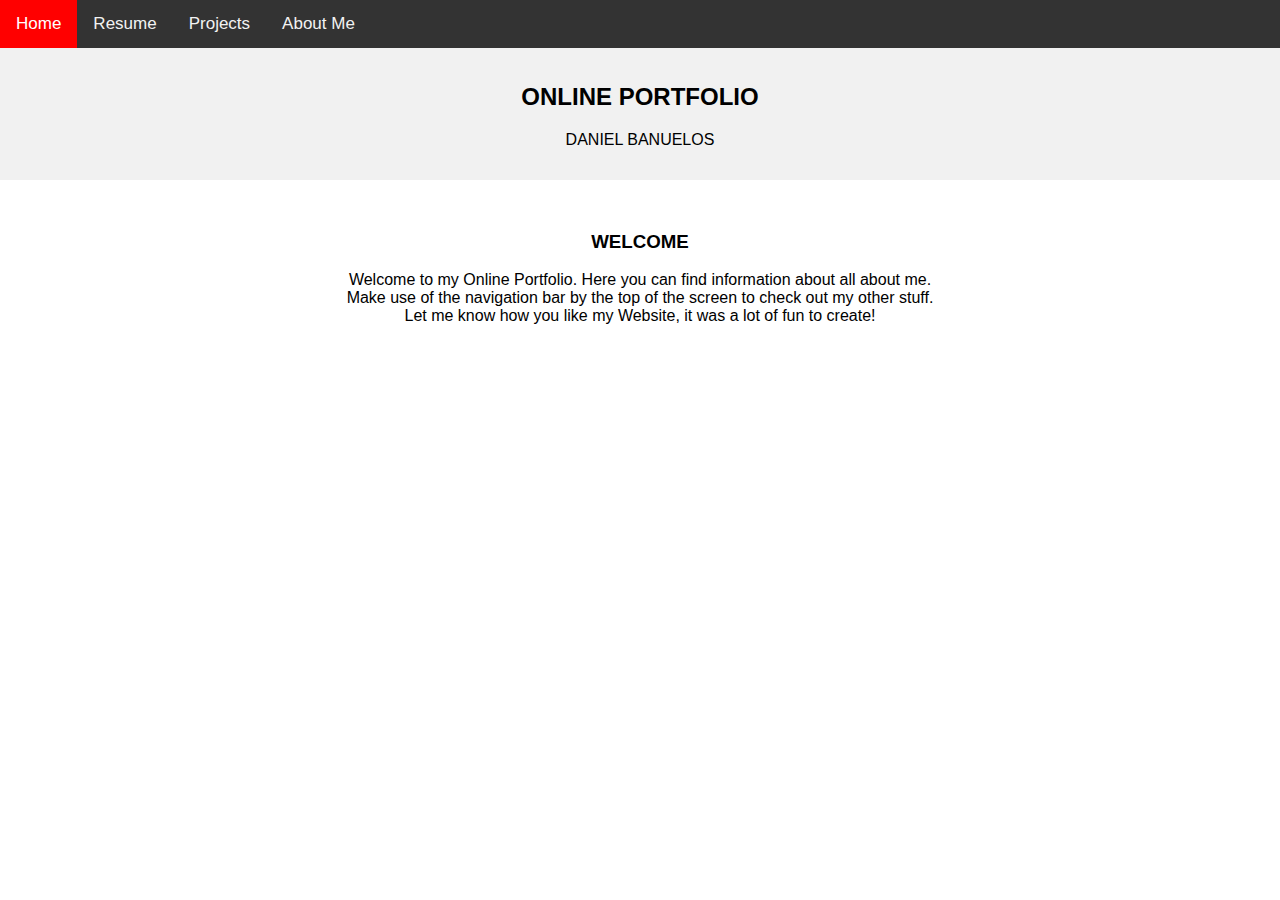
<file: index.html>
<!DOCTYPE html>
<html lang="en">
  <head>
    <link rel="stylesheet" href = "nav.css">
    <title>Home</title>
  </head>
  <body>

  <div id="navbar">
    <a class="active" href="javascript:void(0)">Home</a>
    <a href="resume.html">Resume</a>
    <a href="projects.html">Projects</a>
    <a href="me.html">About Me</a>
  </div>

  <div class="header">
    <h2>ONLINE PORTFOLIO</h2>
    <p>DANIEL BANUELOS</p>
  </div>

  <div class="content">

    <h3>WELCOME</h3>
    <p style="text-align:center;">Welcome to my Online Portfolio. Here you can find information about all about me.
    <br>Make use of the navigation bar by the top of the screen to check out my other stuff.<br>
    Let me know how you like my Website, it was a lot of fun to create!</p>
  </div>

  <script>
  window.onscroll = function() {myFunction()};

  var navbar = document.getElementById("navbar");
  var sticky = navbar.offsetTop;

  function myFunction() {
    if (window.pageYOffset >= sticky) {
      navbar.classList.add("sticky")
    } else {
      navbar.classList.remove("sticky");
    }
  }
  </script>
</html>
</file>
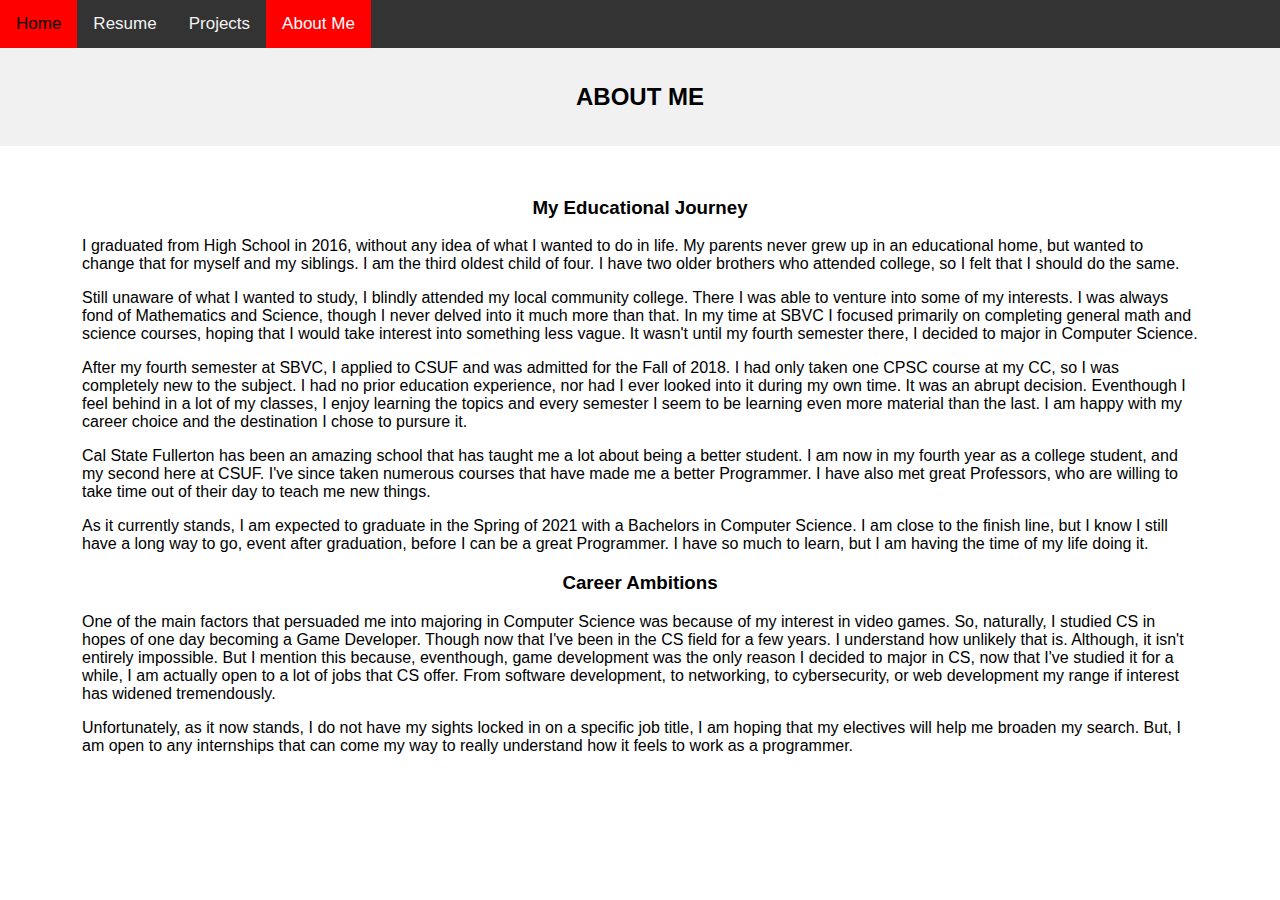
<file: me.html>
<!DOCTYPE html>
<html lang="en">
  <head>
    <link rel="stylesheet" href = "nav.css">
    <title>Home</title>
  </head>
  <body>

  <div id="navbar">
    <a href="index.html">Home</a>
    <a href="resume.html">Resume</a>
    <a href="projects.html">Projects</a>
    <a class="active" href="javascript:void(0)">About Me</a>
  </div>

  <div class="header">
    <h2>ABOUT ME</h2>
  </div>

  <div class="content">
    <h3>My Educational Journey</h3>
    <p>I graduated from High School in 2016, without any idea of what I wanted to do in life.
      My parents never grew up in an educational home, but wanted to change that for myself and my siblings.
      I am the third oldest child of four. I have two older brothers who attended college, so I felt
      that I should do the same.
    <p>Still unaware of what I wanted to study, I blindly attended my local community college.
    There I was able to venture into some of my interests. I was always fond of
    Mathematics and Science, though I never delved into it much more than that. In my time at SBVC
    I focused primarily on completing general math and science courses, hoping that I would take interest into
    something less vague. It wasn't until my fourth semester there, I decided to major in Computer Science.</p>
    <p>After my fourth semester at SBVC, I applied to CSUF and was admitted for the Fall of 2018.
    I had only taken one CPSC course at my CC, so I was completely new to the subject. I had no prior education
    experience, nor had I ever looked into it during my own time. It was an abrupt decision. Eventhough I feel
    behind in a lot of my classes, I enjoy learning the topics and every semester I seem to be learning even more
    material than the last. I am happy with my career choice and the destination I chose to pursure it.
    </p>
    <p>Cal State Fullerton has been an amazing school that has taught me a lot about being a better student.
    I am now in my fourth year as a college student, and my second here at CSUF. I've since taken numerous
    courses that have made me a better Programmer. I have also met great Professors, who are willing
    to take time out of their day to teach me new things.</p>
    <p>As it currently stands, I am expected to graduate in the Spring of 2021 with a Bachelors in Computer Science.
      I am close to the finish line, but I know I still have a long way to go, event after graduation, before I
      can be a great Programmer. I have so much to learn, but I am having the time of my life doing it.
    </p>
    <h3>Career Ambitions</h3>
      <p>One of the main factors that persuaded me into majoring in Computer Science was because of my
        interest in video games. So, naturally, I studied CS in hopes of one day becoming a Game Developer. Though
        now that I've been in the CS field for a few years. I understand how unlikely that is. Although, it isn't
        entirely impossible. But I mention this because, eventhough, game development was the only reason
        I decided to major in CS, now that I've studied it for a while, I am actually open to a lot of jobs that
        CS offer. From software development, to networking, to cybersecurity, or web development my range if interest
        has widened tremendously.
      </p>
      <p>Unfortunately, as it now stands, I do not have my sights locked in on a specific job title, I am hoping
        that my electives will help me broaden my search. But, I am open to any internships that can come my way to
        really understand how it feels to work as a programmer.
      </p>

  </div>

  <script>
  window.onscroll = function() {myFunction()};

  var navbar = document.getElementById("navbar");
  var sticky = navbar.offsetTop;

  function myFunction() {
    if (window.pageYOffset >= sticky) {
      navbar.classList.add("sticky")
    } else {
      navbar.classList.remove("sticky");
    }
  }
  </script>
</html>
</file>
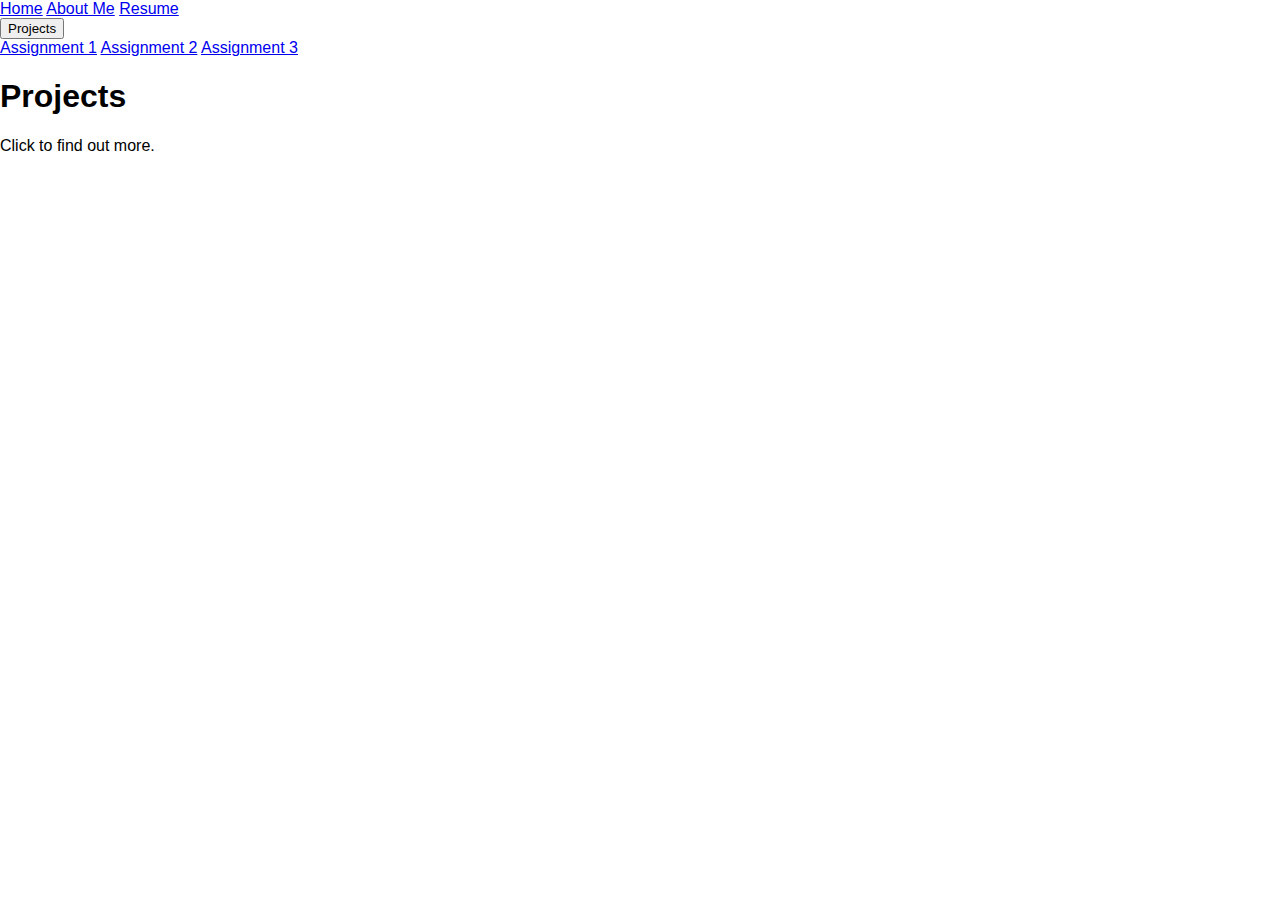
<file: proj.html>
<!DOCTYPE html>
<html lang="en">
  <head>
	<link rel="stylesheet" href = "nav.css">
    <meta charset="utf-8">
    <meta name="generator" content="CoffeeCup HTML Editor (www.coffeecup.com)">
    <meta name="dcterms.created" content="Mon, 14 Oct 2019 05:05:01 GMT">
    <meta name="description" content="">
    <meta name="keywords" content="">
    <title>Projects</title>
  </head>
  <body>


 <div class="navbar">
  <a href="index.html">Home</a>
  <a href="me.html">About Me</a>
  <a href="resume.html">Resume</a>
  <div class="dropdown">
    <button class="dropbtn">Projects 
      <i class="fa fa-caret-down"></i>
    </button>
    <div class="dropdown-content">
      <a href="Assignment1.html">Assignment 1</a>
      <a href="Assignment2.html">Assignment 2</a>
      <a href="Assignment3.html">Assignment 3</a>
    </div>
  </div> 
</div>

<h1>Projects</h1>

<p>Click to find out more.</p>

  </body>
</html>
</file>
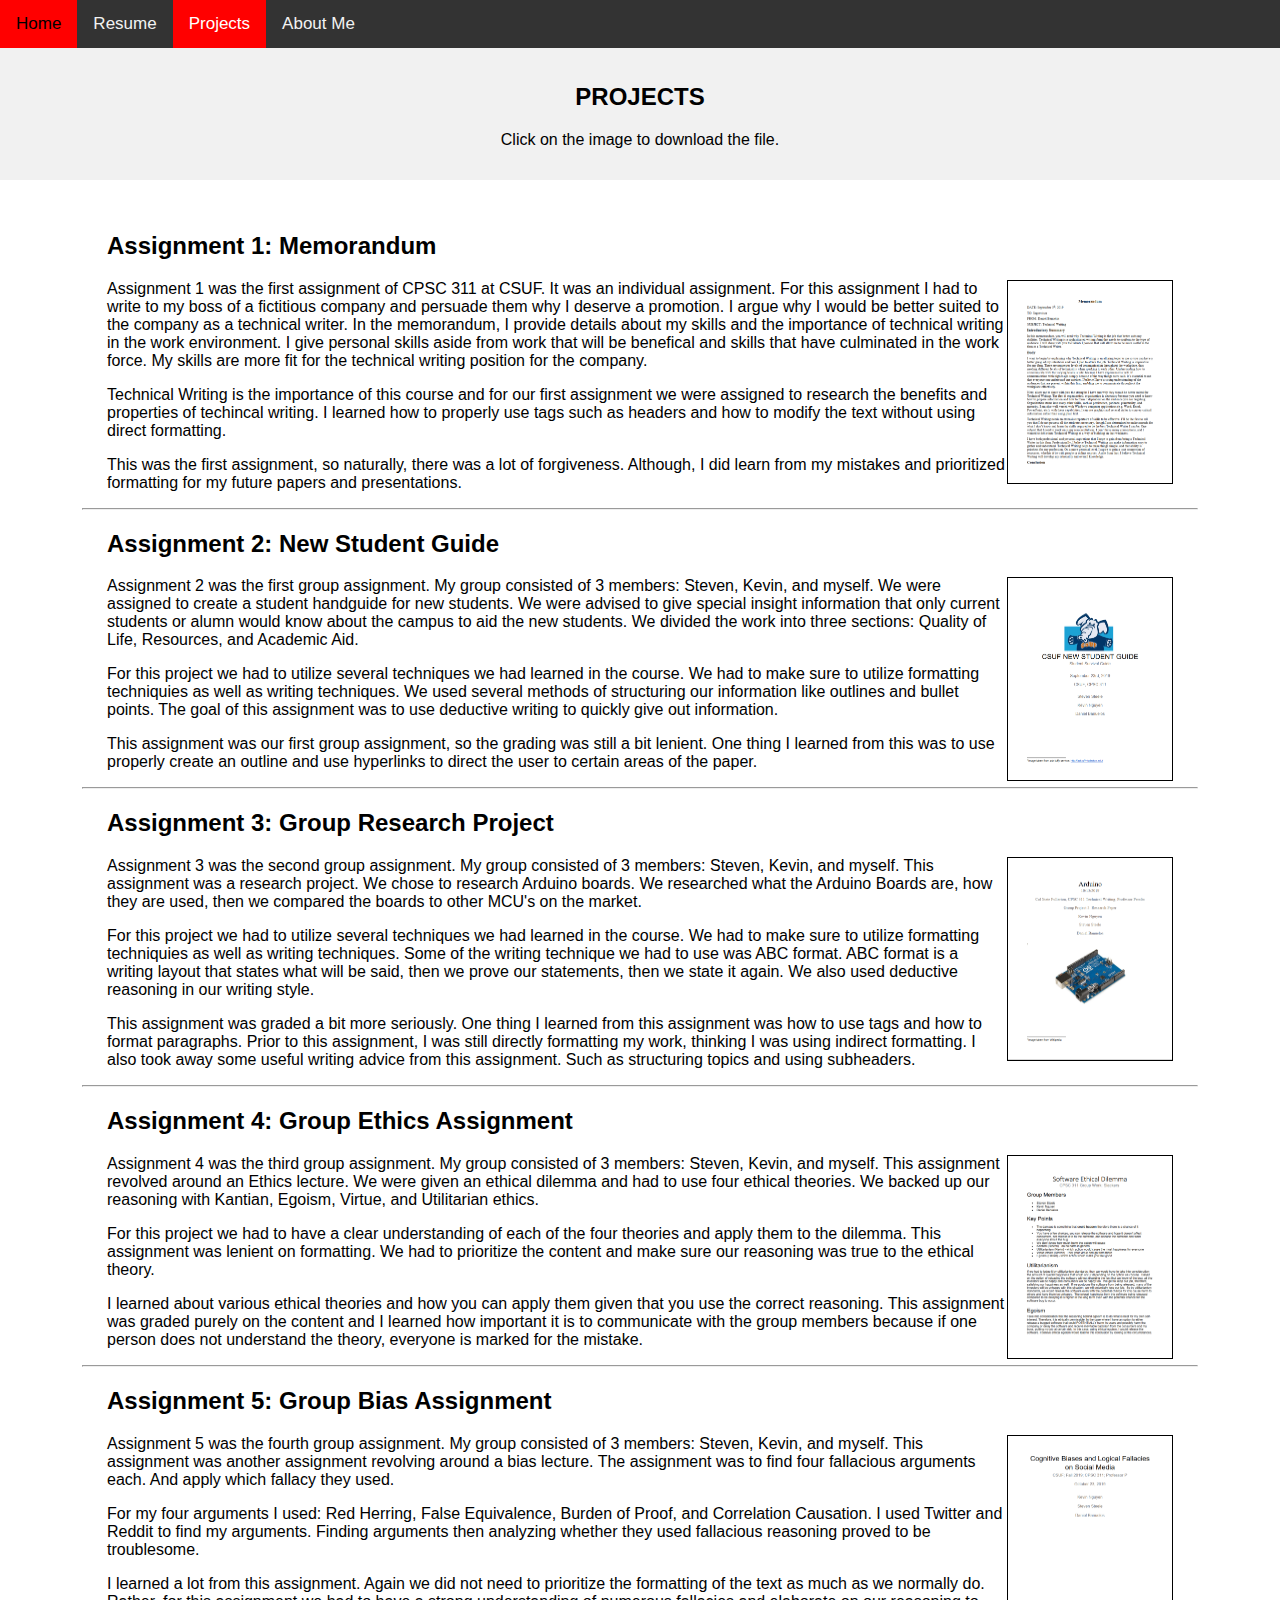
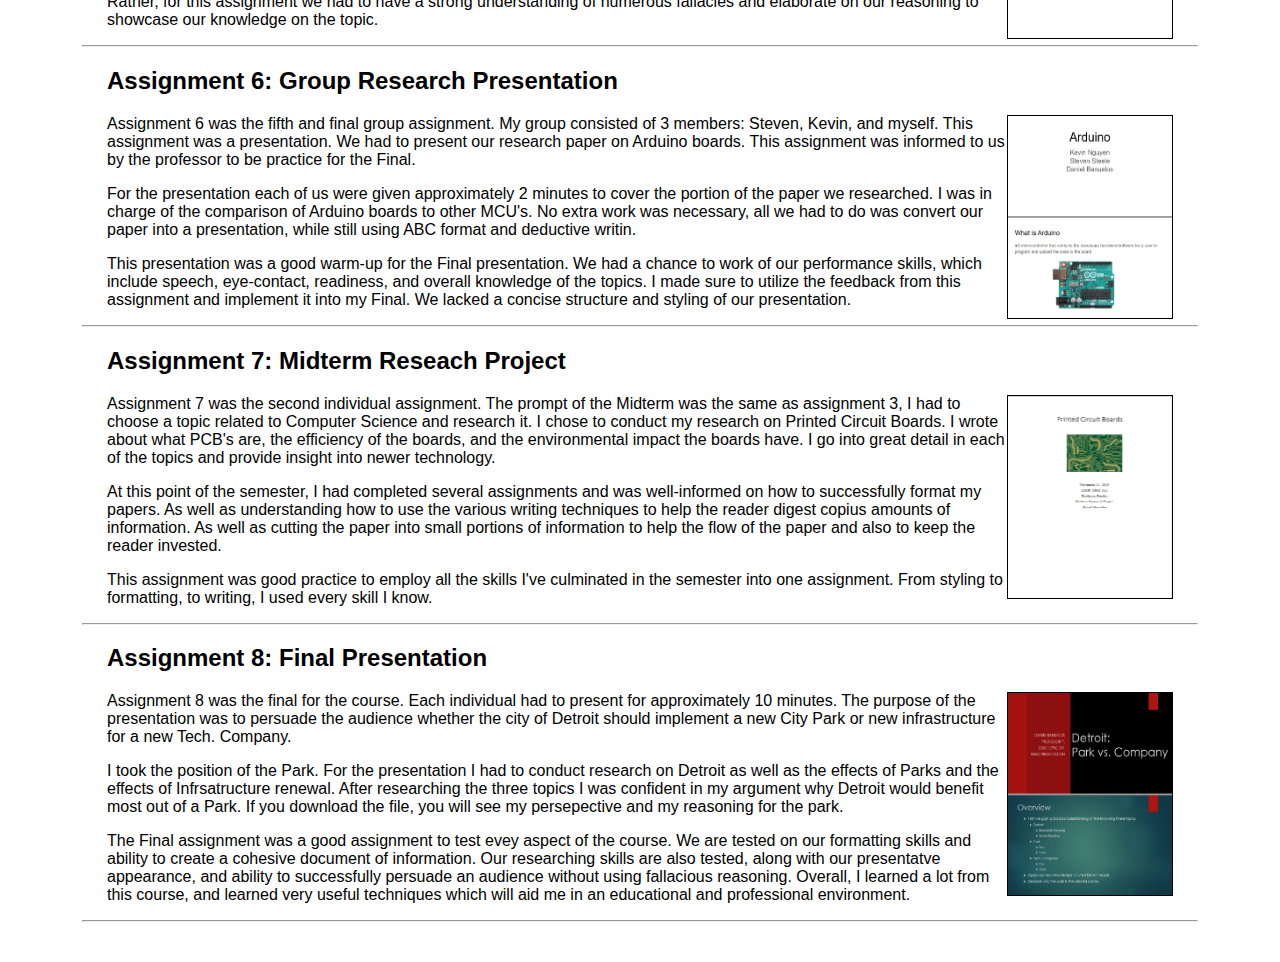
<file: projects.html>
<!DOCTYPE html>
<html lang="en">
  <head>
    <link rel="stylesheet" href = "nav.css">
    <title>Home</title>
  </head>
  <body>

  <div id="navbar">
    <a href="index.html">Home</a>
    <a href="resume.html">Resume</a>
    <a class="active" href="javascript:void(0)">Projects</a>
    <a href="me.html">About Me</a>
  </div>

  <div class="header">
    <h2>PROJECTS</h2>
    <p>Click on the image to download the file.</p>
  </div>

  <div class="content">
    <section>
      <h2>Assignment 1: Memorandum</h2>
      <p><a href="Assignments/CPSC311_Homework1.pdf" download>
        <img src="Images/image1.png" alt="W3Schools" width="164" height="202"></a>
          Assignment 1 was the first assignment of CPSC 311 at CSUF. It was an
          individual assignment. For this assignment
          I had to write to my boss of a fictitious company and persuade them why
          I deserve a promotion. I argue why I would be better suited to the company
          as a technical writer. In the memorandum, I provide details about my
          skills and the importance of technical writing in the work environment.
          I give personal skills aside from work that will be benefical and skills
          that have culminated in the work force. My skills are more fit for the
          technical writing position for the company.
          </p>
        <p>Technical Writing is the importance of this course and for our first
          assignment we were assigned to research the benefits and properties
          of techincal writing. I learned how to properly use tags such as headers
          and how to modify the text without using direct formatting.
          </p>
        <p>This was the first assignment, so naturally, there was a lot of forgiveness.
        Although, I did learn from my mistakes and prioritized formatting for my
        future papers and presentations.
          </p>
        </section>
      <hr>
      <section>
        <h2>Assignment 2: New Student Guide</h2>
        <p><a href="Assignments/Slackers Group Project.pdf" download>
          <img src="Images/image2.png" alt="W3Schools" width="164" height="202"></a>
          Assignment 2 was the first group assignment. My group consisted of 3 members:
          Steven, Kevin, and myself. We were assigned to create a student handguide
          for new students. We were advised to give special insight information
          that only current students or alumn would know about the campus to
          aid the new students. We divided the work into three sections: Quality
          of Life, Resources, and Academic Aid.
          </p>
        <p>For this project we had to utilize several techniques we had learned
          in the course. We had to make sure to utilize formatting techniquies
          as well as writing techniques. We used several methods of structuring our
          information like outlines and bullet points. The goal of this
          assignment was to use deductive writing to quickly give out information.
          </p>
        <p>This assignment was our first group assignment, so the grading
          was still a bit lenient. One thing I learned from this was to use
          properly create an outline and use hyperlinks to direct the user
          to certain areas of the paper.
          </p>
        </section>
      <hr>
      <section>
        <h2>Assignment 3: Group Research Project</h2>
        <p><a href="Assignments/CSUF-Project2.pdf" download>
          <img src="Images/image3.png" alt="W3Schools" width="164" height="202"></a>
          Assignment 3 was the second group assignment. My group consisted of 3 members:
          Steven, Kevin, and myself. This assignment was a research project. We chose
          to research Arduino boards. We researched what the Arduino Boards are, how
          they are used, then we compared the boards to other MCU's on the market.
          </p>
        <p>For this project we had to utilize several techniques we had learned
          in the course. We had to make sure to utilize formatting techniquies
          as well as writing techniques. Some of the writing technique we had to use
          was ABC format. ABC format is a writing layout that states what will be said,
          then we prove our statements, then we state it again. We also used
          deductive reasoning in our writing style.
          </p>
        <p>This assignment was graded a bit more seriously. One thing I learned from this
          assignment was how to use tags and how to format paragraphs. Prior to this
          assignment, I was still directly formatting my work, thinking I was
          using indirect formatting. I also took away some useful writing advice from
          this assignment. Such as structuring topics and using subheaders.
          </p>
        </section>
      <hr>
      <section>
        <h2>Assignment 4: Group Ethics Assignment</h2>
        <p><a href="Assignments/EthicsGroup.pdf" download>
          <img src="Images/image4.png" alt="W3Schools" width="164" height="202"></a>
          Assignment 4 was the third group assignment. My group consisted of 3 members:
          Steven, Kevin, and myself. This assignment revolved around an Ethics lecture.
          We were given an ethical dilemma and had to use four ethical theories. We
          backed up our reasoning with Kantian, Egoism, Virtue, and Utilitarian ethics.
          </p>
        <p>For this project we had to have a clear understanding of each of the four theories
          and apply them to the dilemma. This assignment was lenient on formatting.
          We had to prioritize the content and make sure our reasoning was true to
          the ethical theory.
          </p>
        <p>I learned about various ethical theories and how you can apply them
          given that you use the correct reasoning. This assignment was graded purely on the
          content and I learned how important it is to communicate with the group
          members because if one person does not understand the theory, everyone is
          marked for the mistake.
          </p>
          </p>
        </section>
      <hr>
      <section>
        <h2>Assignment 5: Group Bias Assignment</h2>
        <p><a href="Assignments/Slacker Bias.pdf" download>
          <img src="Images/image5.png" alt="W3Schools" width="164" height="202"></a>
          Assignment 5 was the fourth group assignment. My group consisted of 3 members:
          Steven, Kevin, and myself. This assignment was another assignment revolving around
          a bias lecture. The assignment was to find four fallacious arguments each. And apply which
          fallacy they used.
          </p>
        <p>For my four arguments I used: Red Herring, False Equivalence, Burden of Proof,
          and Correlation Causation. I used Twitter and Reddit to find my arguments.
          Finding arguments then analyzing whether they used fallacious reasoning
          proved to be troublesome.
          </p>
        <p>I learned a lot from this assignment. Again we did not need to
          prioritize the formatting of the text as much as we normally do. Rather,
          for this assignment we had to have a strong understanding of numerous
          fallacies and elaborate on our reasoning to showcase our knowledge on the
          topic.
          </p>
          </p>
        </section>
      <hr>
      <section>
        <h2>Assignment 6: Group Research Presentation</h2>
        <p><a href="Assignments/Arduino.pdf" download>
          <img src="Images/image6.png" alt="W3Schools" width="164" height="202"></a>
          Assignment 6 was the fifth and final group assignment. My group consisted of 3 members:
          Steven, Kevin, and myself. This assignment was a presentation. We had to present
          our research paper on Arduino boards. This assignment was informed to us by the
          professor to be practice for the Final.
          </p>
        <p>For the presentation each of us were given approximately 2 minutes to cover
          the portion of the paper we researched. I was in charge of the comparison
          of Arduino boards to other MCU's. No extra work was necessary, all we had to
          do was convert our paper into a presentation, while still using ABC format
          and deductive writin.
          </p>
        <p>This presentation was a good warm-up for the Final presentation. We had a chance
          to work of our performance skills, which include speech, eye-contact, readiness, and
          overall knowledge of the topics. I made sure to utilize the feedback from
          this assignment and implement it into my Final. We lacked a concise structure
          and styling of our presentation.
          </p>
          </p>
        </section>
      <hr>
      <section>
        <h2>Assignment 7: Midterm Reseach Project</h2>
        <p><a href="Assignments/Midterm 311.pdf" download>
          <img src="Images/image7.png" alt="W3Schools" width="164" height="202"></a>
          Assignment 7 was the second individual assignment. The prompt of the Midterm
          was the same as assignment 3, I had to choose a topic related to Computer Science
          and research it. I chose to conduct my research on Printed Circuit Boards. I wrote about
          what PCB's are, the efficiency of the boards, and the environmental impact
          the boards have. I go into great detail in each of the topics and provide insight
          into newer technology.
          </p>
        <p>At this point of the semester, I had completed several assignments and
          was well-informed on how to successfully format my papers. As well as understanding
          how to use the various writing techniques to help the reader digest copius
          amounts of information. As well as cutting the paper into small portions
          of information to help the flow of the paper and also to keep the reader invested.
          </p>
        <p>This assignment was good practice to employ all the skills I've culminated in the
          semester into one assignment. From styling to formatting, to writing, I used every skill I know.

          </p>
          </p>
        </section>
      <hr>
      <section>
        <h2>Assignment 8: Final Presentation</h2>
        <p><a href="Assignments/Final.pdf" download>
          <img src="Images/image8.png" alt="W3Schools" width="164" height="202"></a>
          Assignment 8 was the final for the course. Each individual had to present for approximately
          10 minutes. The purpose of the presentation was to persuade the audience whether
          the city of Detroit should implement a new City Park or new infrastructure for
          a new Tech. Company.
          </p>
        <p>I took the position of the Park. For the presentation I had to conduct research on
          Detroit as well as the effects of Parks and the effects of Infrsatructure renewal.
          After researching the three topics I was confident in my argument why Detroit
          would benefit most out of a Park. If you download the file, you will see my
          persepective and my reasoning for the park.
          </p>
        <p>The Final assignment was a good assignment to test evey aspect of the course.
          We are tested on our formatting skills and ability to create a cohesive document of information.
          Our researching skills are also tested, along with our presentatve appearance, and ability
          to successfully persuade an audience without using fallacious reasoning. Overall, I
          learned a lot from this course, and learned very useful techniques which will
          aid me in an educational and professional environment.
          </p>
          </p>
        </section>
      <hr>

  </div>

  <script>
  window.onscroll = function() {myFunction()};

  var navbar = document.getElementById("navbar");
  var sticky = navbar.offsetTop;

  function myFunction() {
    if (window.pageYOffset >= sticky) {
      navbar.classList.add("sticky")
    } else {
      navbar.classList.remove("sticky");
    }
  }
  </script>
</html>
</file>
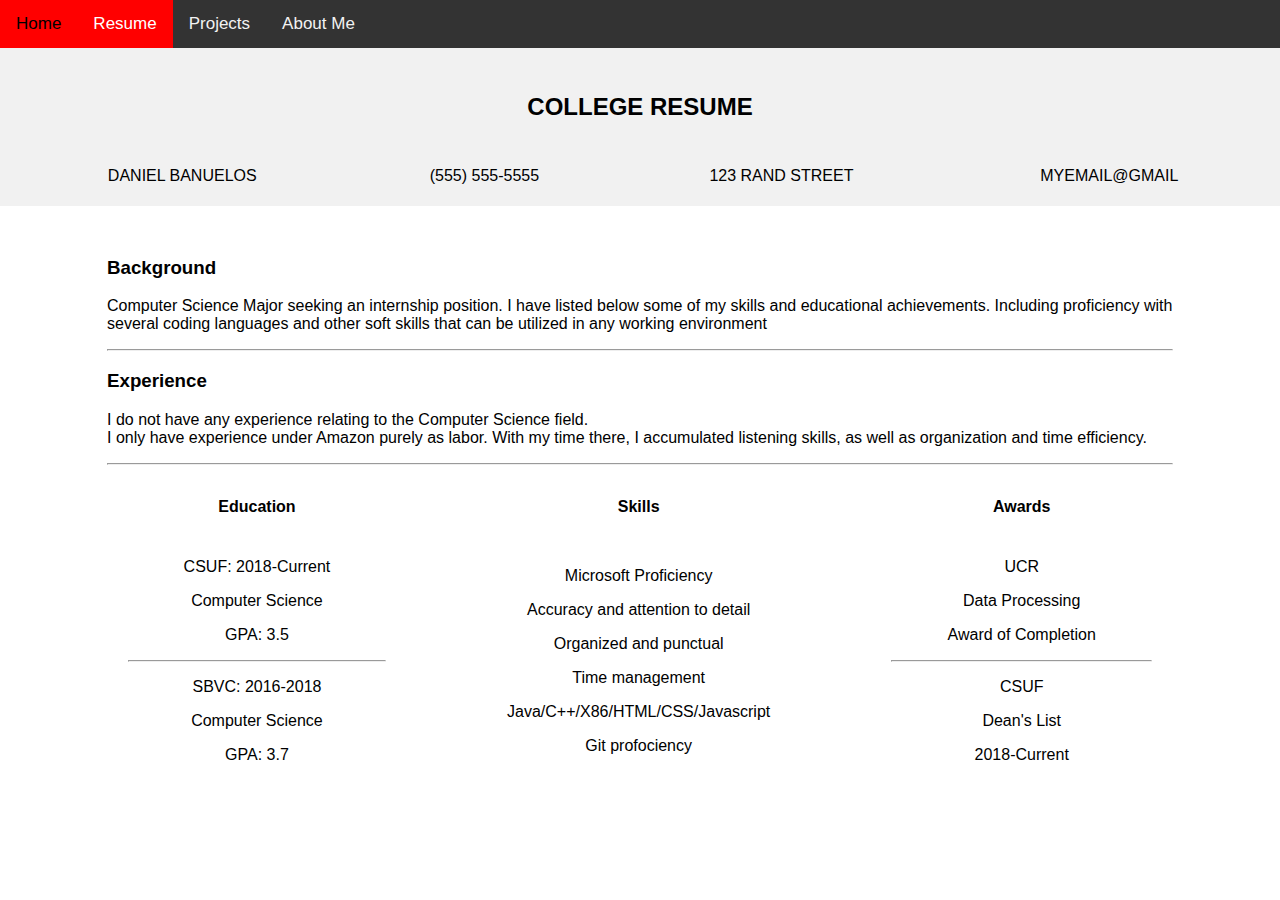
<file: resume.html>
<!DOCTYPE html>
<html lang="en">
  <head>
    <link rel="stylesheet" href = "nav.css">
    <title>Home</title>
  </head>
  <body>

  <div id="navbar">
    <a href="index.html">Home</a>
    <a class="active" href="javascript:void(0)">Resume</a>
    <a href="projects.html">Projects</a>
    <a href="me.html">About Me</a>
  </div>

  <!--div class="header">
    <h2>Scroll Down</h2>
    <p>Scroll down to see the sticky effect.</p>
  </div-->
  <table class = "resumeMain">
    <tr>

      <th colspan = "4">
      <h2>COLLEGE RESUME</h2>
      </th>
    </tr>
    <tr>

      <td style = "text-align: center;">DANIEL BANUELOS</td>
       <td style = "text-align: center;">(555) 555-5555</td>
        <td style = "text-align: center;">123 RAND STREET</td>
         <td style = "text-align: center;">MYEMAIL@GMAIL</td>
    </tr>



  </table>
  <div class="content">
    <section>
      <h3 class="resumeHeader">Background</h3>
      <p>Computer Science Major seeking an internship position. I have listed below
        some of my skills and educational achievements. Including proficiency with
        several coding languages and other soft skills that can be utilized in any
        working environment
      </p>
        <hr>
    </section>
    <section>
      <h3 class="resumeHeader">Experience</h3>
      <p>I do not have any experience relating to the Computer Science field.<br>I only have experience under Amazon purely as labor. With my time there, I
      accumulated listening skills, as well as organization and time efficiency.</p>

        <hr>
    </section>
    <section>
      <table style="width:100%">
        <tr>
          <th>Education</th>
          <th>Skills</th>
          <th>Awards</th>
        </tr>
        <tr>
          <td>
            <p style="text-align:center;">CSUF: 2018-Current</p>
            <p style="text-align:center;">Computer Science</p>
            <p style="text-align:center;">GPA: 3.5</p>
            <hr>
            <p style="text-align:center;">SBVC: 2016-2018</p>
            <p style="text-align:center;">Computer Science</p>
            <p style="text-align:center;">GPA: 3.7</p>




          	</td>
          <td>
            <p style="text-align:center;">Microsoft Proficiency</p>
          <p style="text-align:center;">Accuracy and attention to detail</p>
          <p style="text-align:center;">Organized and punctual</p>
          <p style="text-align:center;">Time management</p>
          <p style="text-align:center;">Java/C++/X86/HTML/CSS/Javascript</p>
          <p style="text-align:center;">Git profociency</p></td>
          <td>

            <p style="text-align:center;">UCR</p>
            <p style="text-align:center;">Data Processing</p>
            <p style="text-align:center;">Award of Completion</p>
            <hr>
            <p style="text-align:center;">CSUF</p>
            <p style="text-align:center;">Dean's List</p>
            <p style="text-align:center;">2018-Current</p>

              </td>
        </tr>
</table>
    </section>
  </div>

  <script>
  window.onscroll = function() {myFunction()};

  var navbar = document.getElementById("navbar");
  var sticky = navbar.offsetTop;

  function myFunction() {
    if (window.pageYOffset >= sticky) {
      navbar.classList.add("sticky")
    } else {
      navbar.classList.remove("sticky");
    }
  }
  </script>
</html>
</file>
<file: nav.css>
hr {
  display: block;
  margin-top: 0.5em;
  margin-bottom: 0.5em;
  margin-left: 0px;
  margin-right: 0px;
  border-style: auto;
  border-width: 1px;

}

section {
  display: block;
  margin-left: 25px;
  margin-right: 25px;
}
.underline{
text-align:center;
}
.buh{
display:block;
}

h3{
text-align: center
}
.resumeHeader{
  text-align: left
}
.resumeMain{
  width:100%;
  background-color: #f1f1f1;
}

th {
/*  border: 1px solid black;*/
  padding: 5px;
/*  background-color: white;*/
}
table {
  border-spacing:20px;
}









body {
  margin: 0;
  font-size: 16px;
  font-family: Arial, Helvetica, sans-serif;
}

.header {
  background-color: #f1f1f1;
  padding: 15px;
  text-align: center;
}

#navbar {
  overflow: hidden;
  background-color: #333;
}

#navbar a {
  float: left;
  display: block;
  color: #f2f2f2;
  text-align: center;
  padding: 14px 16px;
  text-decoration: none;
  font-size: 17px;
}

#navbar a:hover {
  background-color: red;
  color: black;
}

#navbar a.active {
  background-color: red;
  color: white;
}

.content {
  padding: 32px;
  margin-left: 50px;
  margin-right: 50px;
}

.sticky {
  position: fixed;
  top: 0;
  width: 100%;
}
img {
  float: right;
  border: 1px solid black;
}
.sticky + .content {
  padding-top: 60px;
}
</file>
